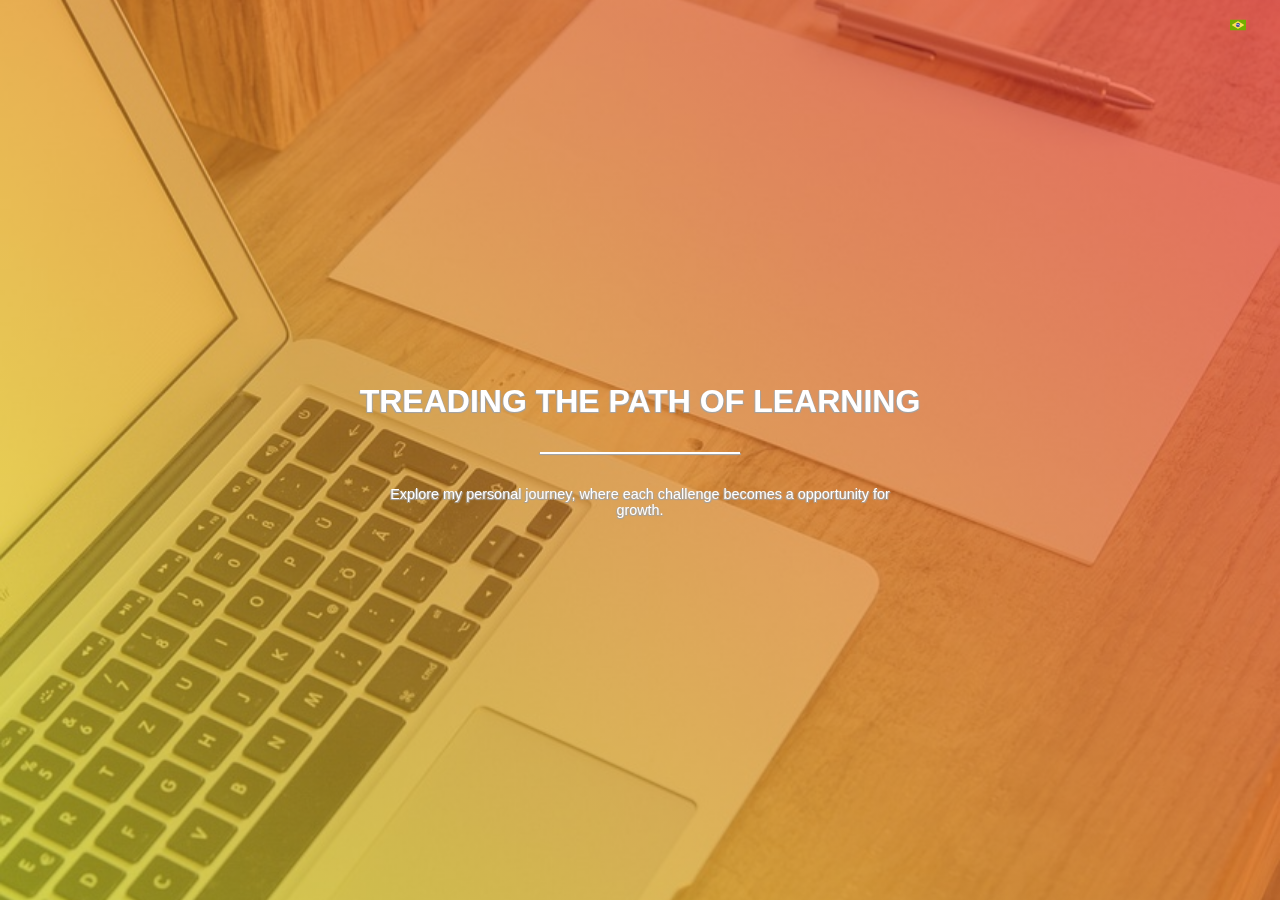
<file: index.html>
<!DOCTYPE html>
<html lang="pt-BR">

<head>
  <meta charset="UTF-8">
  <meta name="viewport" content="width=device-width, initial-scale=1.0">
  <meta name="author" content="Bruno Moraes">
  <meta name="keywords" content="landing page, portfolio, desenvolvimento web, Bruno Moraes, digital professional, design digital, projetos, aprendizado">
  <meta name="description" content="Esta landing page, desenvolvida por mim como parte do meu aprendizado em desenvolvimento web, destaca habilidades, projetos e experiências de forma visual e direta.">
  <meta name="robots" content="index, follow">
  <meta name="theme-color" content="#ffffff">
  <link rel="canonical" href="https://brunomoraesdigital.github.io/myjourney/" />
  
  <title>My Journey</title>

  <link rel="stylesheet" href="css/reset.css">
  <link rel="stylesheet" href="css/main.css">
  <link rel="stylesheet" href="css/responsive.css">

  <!-- Google Fonts -->
  <link rel="preconnect" href="https://fonts.googleapis.com">
  <link rel="preconnect" href="https://fonts.gstatic.com" crossorigin>
  <link href="https://fonts.googleapis.com/css2?family=Roboto+Condensed:ital,wght@0,100;0,200;0,300;0,400;0,500;0,600;0,700;0,800;0,900;1,100;1,200;1,300;1,400;1,500;1,600;1,700;1,800;1,900&display=swap" rel="stylesheet">

  <!-- Font Awesome -->
  <link rel="stylesheet" href="https://cdnjs.cloudflare.com/ajax/libs/font-awesome/6.6.0/css/all.min.css" integrity="sha512-Kc323vGBEqzTmouAECnVceyQqyqdsSiqLQISBL29aUW4U/M7pSPA/gEUZQqv1cwx4OnYxTxve5UMg5GT6L4JJg==" crossorigin="anonymous" referrerpolicy="no-referrer" />
  
</head> 

<body>
  <main class="content">
    <nav id="navigation" class="navigation">
      <!-- icon bars -->
      <div id="nav-icon" class="nav-icon">
        <i class="fa fa-bars"></i>
      </div>
      <!-- nav list -->
      <div id="nav-list" class="nav-list open" role="navigation">
        <ul>
          <li class="active">
            <a href="#hero">
              <span class="us-text show">Home</span>
              <span class="br-text hide">Início</span>
            </a>
          </li>
          <li>
            <a href="#introduction">
              <span class="us-text show">Introduction</span>
              <span class="br-text hide">Apresentação</span>
            </a>
          </li>
          <li>
            <a href="#mission">
              <span class="us-text show">Mission</span>
              <span class="br-text hide">Missão</span>
            </a>
          </li>
          <li>
            <a href="#professional">
              <span class="us-text show">Professional</span>
              <span class="br-text hide">Profissional</span>
            </a>
          </li>
          <li>
            <a href="#about">
              <span class="us-text show">About</span>
              <span class="br-text hide">Sobre</span>
            </a>
          </li>
          <li>
            <a href="#contact">
              <span class="us-text show">Contact</span>
              <span class="br-text hide">Contato</span>
            </a>
          </li>
        </ul>
      </div>
      <div id="nav-close" class="nav-close"></div>
      <!-- lang flags -->
      <div id="lang-flags" class="lang-flags">
        <img id="br-flag" class="show" src="images/flag-br.png" alt="">
        <img id="us-flag" class="hide" src="images/flag-us.png" alt="">
      </div>
    </nav>
    <section id="hero" class="sec hero">
      <header class="sec-a bg-sec">
        <h1>
          <span class="us-text show">TREADING THE PATH OF LEARNING</span>
          <span class="br-text hide">TRILHANDO O CAMINHO DA APRENDIZAGEM</span>
        </h1>
        <hr>
        <p>
          <span class="us-text show">Explore my personal journey, where each challenge becomes a opportunity for growth.
          </span>
          <span class="br-text hide">Explore minha jornada pessoal, onde cada desafio se torna uma oportunidade de crescimento.
          </span>
        </p>
      </header>
    </section>
    <section id="introduction" class="sec introduction">
      <div class="sec-a">
        <h2>
          <span class="us-text show">INTRODUCTION</span>
          <span class="br-text hide">APRESENTAÇÃO</span>
        </h2>
        <hr>
        <p>
          <span class="us-text show">Welcome to my journey, which is constantly evolving, where each chapter represents an opportunity for growth and overcoming.
          </span>
          <span class="br-text hide">Boas-vindas à minha trajetória, que está em constante evolução, onde cada capítulo representa uma oportunidade de crescimento e superação.
          </span>
        </p>
      </div>
      <div class="sec-b bg-sec">
        <h3>
          <span class="us-text show">Creativity</span>
          <span class="br-text hide">Criatividade</span>
        </h3>
      </div>
    </section>
    <section id="mission" class="sec mission">
      <div class="sec-a">
        <h2>
          <span class="us-text show">MISSION</span>
          <span class="br-text hide">MISSÃO</span>
        </h2>
        <hr>
        <p>
          <span class="us-text show">Create open source solutions to improve people's lives, offer engaging and fun gaming experiences accessible to everyone, and share my knowledge.
          </span>
          <span class="br-text hide">Criar soluções de código aberto para melhorar a vida das pessoas, oferecer experiências envolventes e divertidas com jogos acessíveis a todos, e compartilhar meu conhecimento.
          </span>
        </p>
      </div>
      <div class="sec-b bg-sec">
        <h3>
          <span class="us-text show">Innovation</span>
          <span class="br-text hide">Inovação</span>
        </h3>
      </div>
    </section>
    <section id="professional" class="sec professional">
      <div class="sec-a">
        <h2>
          <span class="us-text show">DIGITAL PROFESSIONAL</span>
          <span class="br-text hide">PROFISSIONAL DIGITAL</span>
        </h2>
        <hr>
        <p>
          <span class="us-text show">I create, develop, program and maintain services related to technologies and digital designer
          </span>
          <span class="br-text hide">Crio, desenvolvo, programo e mantenho serviços relacionados a tecnologias e designer digital.
          </span>
        </p>
      </div>
      <div class="sec-b bg-sec video-container"> 
      <video autoplay muted loop playsinline poster="resource/thumbnail.jpeg">
        <source src="resource/videobmfolio.mp4" type="video/mp4">
        Seu navegador não suporta o elemento de vídeo. 
      </video>
        <h3>
          <span class="us-text show">Multidisciplinary</span>
          <span class="br-text hide">Multidisciplinar</span>
        </h3>
      </div>
    </section>
    <section id="about" class="sec about">
      <div class="sec-a">
        <h2>
          <span class="us-text show">ABOUT ME</span>
          <span class="br-text hide">SOBRE MIM</span>
        </h2>
        <hr>
        <p>
          <span class="us-text show">My name is Bruno Moraes, I'm a digital professional, residing in Brasília, Brazil. What best defines me is my agile, resilient mindset and ability to learn constantly.
          </span>
          <span class="br-text hide">Meu nome é Bruno Moraes, sou um profissional digital, resido em Brasília, Brasil. O que melhor me define é minha mentalidade ágil e resiliente e capacidade de aprender constantemente.
          </span>
        </p>
      </div>
      <div class="sec-b bg-sec">
        <h3>
          <span class="us-text show">Collaborative</span>
          <span class="br-text hide">Colaborativo</span>
        </h3>
      </div>
    </section>
    <section id="contact" class="sec contact">
      <div class="sec-a">
        <h2>
          <span class="us-text show">GET IN TOUCH</span>
          <span class="br-text hide">ENTRE EM CONTATO</span>
        </h2>
        <hr>
        <p>
          <span class="us-text show">If you have any questions, or just want to say hello, please feel free to contact me.
          </span>
          <span class="br-text hide">Se você tiver alguma dúvida ou apenas quiser dizer olá, não hesite em entrar em contato comigo.
          </span>
        </p>
      </div>
      <div class="sec-b bg-sec">
        <div class="box-form-contact">
          <form action="" method="get" accept-charset="utf-8" enctype="multipart/form-data">
            <label for="nome">
              <span class="us-text show">Name</span>
              <span class="br-text hide">Nome</span>
            </label>
            <input type="text" name="nome" id="nome">
            <label for="email">
              <span class="us-text show">E-mail</span>
              <span class="br-text hide">E-mail</span>
            </label>
            <input type="text" name="email" id="email">
            <label for="texto">
              <span class="us-text show">Message</span>
              <span class="br-text hide">Mensagem</span>
            </label>
            <textarea name="texto" id="texto" cols="30" rows="3"></textarea>
            <button type="submit">
              <span class="us-text show">Send</span>
              <span class="br-text hide">Enviar</span>
            </button>
          </form>
        </div>
      </div>
      <footer class="sec-c">
        <div class="socials">
          <a href="https://bmfolio.web.app/" target="_blank" class="fa-solid fa-bookmark a"></a>
          <a href="https://www.linkedin.com/in/bruno-moraes-704728145?utm_source=share&utm_campaign=share_via&utm_content=profile&utm_medium=android_app" target="_blank" class="fa-brands fa-linkedin-in"></a>
          <a href="https://github.com/brunomoraesdigital" target="_blank" class="fa-brands fa-github"></a>
          <a href="https://www.tiktok.com/@bruno_moraes_?_t=8kA9IJSoBrp&_r=1" target="_blank" class="fa-brands fa-tiktok"></a>
          <a href="https://youtube.com/@meupassatempo?si=gDcbgzduv_uCqM0d" target="_blank" class="fa-brands fa-youtube"></a>
          <a href="https://x.com/brndrln?t=qnc6g_KTOTvnD43Sdmc4Sg&s=09" target="_blank" class="fa-brands fa-x-twitter"></a>
          <a href="http://be.net/bruno-moraes" target="_blank" class="fa-brands fa-behance"></a>
          <a href="https://pin.it/7vlJH70Ca" target="_blank" class="fa-brands fa-pinterest-p"></a>
        </div>
        <div class="copy">
          <a href="https://bmfolio.web.app/" target="_blank"><span class="intervalo a" id="ano-atual">Copyright © 2021 Bruno Moraes</span></a>
        </div>
      </footer>
    </section>
    <div class="ops">Ops...!</div>
  </main>
  <script src="js/engine.js" defer></script>
</body>

</html>
</file>
<file: css/main.css>
html {
    width: 100vw;
    height: 100vh;
    overflow-x: hidden;
  }

  body {
    width: 100%;
    height: 100%;
    scroll-padding-bottom: 50px;
    font-family: 'Roboto', sans-serif;

  }

  .content {
    width: 100%;
    height: 100%;
    overflow-x: hidden;
    position: fixed;
    overflow-y: scroll;
    scroll-snap-type: y mandatory;
    text-align: center;
  }

  .sec {
    width: 100%;
    height: 100%;
    scroll-snap-align: start;
  }

  .sec-a,
  .sec-b {
    height: 50%;
    display: flex;
    flex-direction: column;
    justify-content: center;
    align-items: center;
  }

  .contact .sec-a,
  .contact .sec-b {
    height: 45%;
  }

  .sec-c {
    height: 10%;
    width: 100%;
    background-color: #333;
    display: flex;
    flex-direction: column;
    align-items: center;
    justify-content: center;
    z-index: 5;
  }

  .hide {
    display: none;
  }

  .show {
    display: block;
  }

  .hero .sec-a {
    height: 100%;
    position: relative;
    z-index: 1;
  }

  .sec-b {
    position: relative;
    z-index: 1;
  }

  .sec-a::before,
  .sec-b::before {
    content: "";
    position: absolute;
    top: 0;
    left: 0;
    width: 100%;
    height: 100%;
  }

  .hero .sec-a {
    background-image: url('../images/mesa-trabalho.jpg');
  }

  .introduction .sec-b {
    background-image: url("../images/creativity.jpeg");
  }

  .mission .sec-b {
    background-image: url("../images/innovation.jpeg");
  }

  .about .sec-b {
    background-image: url("../images/collaborative.jpeg");
  }

  .contact .sec-b {
    background-image: url("../images/mapinha.jpg");
  }

  .bg-sec {
    background-size: cover;
    background-repeat: no-repeat;
    background-position: center;
    background-attachment: fixed;
  }

  .hero .sec-a::before {
    background: linear-gradient(45deg, rgba(255, 255, 0, 0.5), rgba(255, 0, 0, 0.5));
    z-index: -1;
  }

  .sec-b::before {
    background: linear-gradient(45deg, rgba(255, 255, 255, 0.3), rgba(187, 187, 187, 0.3));
    z-index: -1;
  }


  h1 {
    color: #fff;
    font-weight: 700;
    font-size: 2rem;
    width: 80vw;
  }

  h1+hr {
    border: 1px solid #fff;
    box-shadow:
      -1px 1px 1px #a3a3a3,
      1px 1px 1px #a3a3a3;
  }

  h1~p {
    color: #fff;
    text-shadow:
      -1px 1px 1px #a3a3a3,
      1px 1px 1px #a3a3a3;
  }

  p {
    width: 75vw;
    font-size: 1rem;
  }

  hr {
    border: 1px solid #333;
    margin: 2rem auto;
    width: 60%;
  }

  h2 {
    font-size: 1.9rem;
  }

  h3 {
    font-size: 2rem;
    color: #fff;
    width: 20rem;
    height: 4rem;
    border: 2px solid #fff;
    /*border-radius: 5px;*/
    background-color: rgba(255, 255, 255, 0.1);
    box-shadow: 1px 1px 1px #a3a3a3;
    font-variant: small-caps;
    display: flex;
    align-items: center;
    justify-content: center;
  }

  h1,
  h3 {
    text-shadow:
      -1px 1px 1px #a3a3a3,
      1px 1px 1px #a3a3a3;
  }

  .active {
    background-color: #fff;
  }

  .active a {
    color: #333;
  }

  .selected a {
    color: gold;
  }

  .ops {
    border-top: 1px groove #a3a3a3;
    padding: 1rem 0;
    margin: 0 auto;
  }

  .box-form-contact {
    background-color: rgba(255, 255, 255, 0.3);
    border-radius: 5px;
    padding: 1rem 1rem 1.5rem;
    width: 90%;
    display: flex;
    justify-content: center;
    align-items: center;
    text-align: initial;
    position: absolute;
  }

  .box-form-contact form {
    width: 100%;
    display: flex;
    flex-direction: column;
    text-align: initial;
    text-indent: 1rem;
  }

  .box-form-contact label {
    margin-top: 0.5rem;
  }

  .box-form-contact form input {
    border-bottom: 1px solid #333;
    background-color: transparent;
    text-indent: 1rem;
  }

  .box-form-contact form textarea {
    border-bottom: 1px solid #333;
    background-color: transparent;
    text-indent: 1rem;
  }

  .navigation {
    font-size: 2rem;
    text-align: left;
    z-index: 3;
    /*pointer-events: none;
    overflow: hidden;*/
  }
  
  .navigation>* {
    /*pointer-events: auto;*/
  }

  .nav-list,
  .nav-close {
    transition: margin-left 0.5s ease;
  }

  .nav-list {
    position: fixed;
    width: 60%;
    height: 100%;
    background-color: #333;
    margin-left: -61%;
    z-index: 3;
  }

  .move-nav-list {
    margin-left: 0%;
  }

  .nav-close {
    position: absolute;
    width: 100%;
    height: 700%;
    background-color: rgba(255, 165, 0, 0.1);
    right: 0;
    margin-right: -100%;
    z-index: 2;
  }

  .move-nav-close {
    margin-right: 0%;
  }


  li {
    padding: 10px 0 6px 20px;
  }

  .lang-flags {
    position: fixed;
    right: 30px;
    top: 15px;
    display: flex;
    align-items: center;
    justify-content: center;
    width: 25px;
    height: 20px;
    /*background-color: rgba(51, 51, 51, 0.1);*/
    cursor: pointer;
    z-index: 2;
  }

  .nav-icon {
    transition:
      margin-left 0.5s ease,
      background-color 2s ease;
    position: fixed;
    top: 10px;
    left: 20px;
    color: #fff;
    width: 2.6rem;
    height: 2.3rem;
    display: flex;
    align-items: center;
    justify-content: center;
    cursor: pointer;
    z-index: 2;
  }

  .move-nav-icon {
    margin-left: 62%;
  }

  .nav-icon-background {
    border-radius: 5px;
    background-color: rgba(51, 51, 51, 0.1);
  }

  /* video */

  .sec-b.bg-sec.video-container {
    position: relative;
  }

  .sec-b.bg-sec.video-container video {
    position: absolute;
    top: 0;
    left: 0;
    width: 100%;
    height: 100%;
    object-fit: cover;
    z-index: 1;
  }

  .sec-b.bg-sec.video-container h3 {
    position: relative;
    z-index: 2;
  }

  .sec-b.bg-sec.video-container::before {
    background: linear-gradient(45deg, rgba(255, 255, 255, 0.3), rgba(187, 187, 187, 0.3));
    z-index: 3;
  }

.copy {
  margin-top: .375rem;
  font-size: .7rem;
}
.socials {
  font-size: .8rem;
  width: 11.25rem;
  display: flex;
  justify-content: space-evenly;
}
.socials a {font-weight: normal; cursor: pointer;}
.socials a:link {color: #f2f2f2;}
.socials a:visited {color: #f2f2f2;}
.socials a:active {color: rebeccapurple;}

.socials .fa-linkedin-in:hover {color: #007bb5;}
.socials .fa-github:hover {color: black; position: relative; display: flex; align-items: center; justify-content: center;}
.socials .fa-github:hover::before {z-index: 2;}
.socials .fa-github:hover::after {content: ""; position: absolute; width: 90%; height:90%; border-radius: 50%; background-color: white;}
.socials .fa-tiktok:hover {text-shadow: 0.0625rem 0.0625rem 0.125rem magenta, -0.0625rem -0.0625rem 0.125rem cyan; color: black;}
.socials .fa-youtube:hover { color: #bb0000; position: relative; display: flex; align-items: center; justify-content: center;}
.socials .fa-youtube:hover::before {z-index: 2;}
.socials .fa-youtube:hover::after {content: ""; position: absolute; width: 60%; height:60%; border-radius: 50%; background-color: white;}
.socials .fa-x-twitter:hover {color: #55ACEE;}
.socials .fa-behance:hover {color: #0057ff;}
.socials .fa-pinterest-p:hover {color: #bb0000;}

.socials .a:hover {color: gold;}
.a:hover {color: gold; font-weight: 700;}

button {
  background-color: #808079;
  color: #fff;
  width: fit-content;
  margin-top: 0.9rem;
  padding: 0.3rem 0.5rem;
  border: none;
  border-radius: 4px;
  cursor: pointer;
  font-size: 0.9rem;
}

button:hover {
  background-color: #555;
}
</file>
<file: css/responsive.css>
/* responsivo */

@media only screen and (orientation: landscape) {
  .sec {
    flex-direction: row;
    position: relative;
  }

  .sec-a,
  .sec-b {
    width: 50%;
    height: 100%;
  }

  .hero .sec-a {
    width: 100%;
  }

  .introduction .sec-a,
  .professional .sec-a {
    position: absolute;
    left: 0;
  }

  .introduction .sec-b,
  .professional .sec-b {
    position: absolute;
    left: 50%;
  }

  .mission .sec-a,
  .about .sec-a {
    position: absolute;
    left: 50%;
  }

  .mission .sec-b,
  .about .sec-b {
    position: absolute;
    left: 0;
  }


  /* ------------- */

  .sec.contact {
    display: flex;
    flex-direction: row;
    flex-wrap: wrap;
  }

  .contact .sec-a,
  .contact .sec-b {
    width: 50%;
    height: 80%
  }

  .contact .sec-c {
    width: 100%;
    height: 20%;
  }

  /* ------------- */
  /* ------------- */
  p {
    font-size: 0.9rem;
    width: 40vw;
  }

  h2,
  h3 {
    font-size: 1.8rem;
  }

  .navigation {
    font-size: 1.6rem;
  }

  li {
    padding: 5px 0 3px 10px;
  }

  hr {
    max-width: 200px;
  }

  /**/

  .move-nav-icon {
    margin-left: 31%;
  }

  .nav-list {
    width: 30%;
    margin-left: -31%;
  }

  .move-nav-list {
    margin-left: 0%;
  }
}

@media only screen and (orientation: landscape) and (min-height: 551px) {

  .contact .sec-a,
  .contact .sec-b {
    height: 90%;
  }

  .contact .sec-c {
    height: 10%;
  }

  .sec-b .box-form-contact {
    height: fit-content;
  }
}

@media only screen and (orientation: landscape) and (min-height: 451px) and (max-height: 550px) {

  .contact .sec-a,
  .contact .sec-b {
    height: 85%;
  }

  .contact .sec-c {
    height: 15%;
  }

  .sec-b .box-form-contact {
    height: fit-content;
  }
}

@media only screen and (orientation: landscape) and (min-height: 320px) and (max-height: 450px) {

  .contact .sec-a,
  .contact .sec-b {
    height: 85%;
  }

  .contact .sec-c {
    height: 15%;
  }

  .sec-b .box-form-contact {
    height: 90%;
  }
}

@media only screen and (orientation: landscape) and (min-height: 151px) and (max-height: 319px) {

  .contact .sec-a,
  .contact .sec-b {
    height: 80%;
  }

  .contact .sec-c {
    flex-direction: row;
    height: 20%;
  }

  .contact .sec-c .copy {
    margin-top: 0;
    position: relative;
  }

  .sec-b {
    overflow: hidden;
  }

  .sec-b .box-form-contact {
    height: 70%;
  }

  .box-form-contact form {
    flex-direction: row;
    flex-wrap: wrap;
  }

  label:nth-child(1),
  label:nth-child(3) {
    width: 10%;
  }

  input:nth-child(2),
  input:nth-child(4) {
    width: 40%;
  }

  label:nth-child(5) {
    width: 15%;
  }

  textarea {
    width: 70%;
  }

  button {
    flex: 1;
    margin-left: 1rem;
  }
}

@media only screen and (orientation: landscape) and (max-height: 150px) {

  .contact .sec-a,
  .contact .sec-b {
    height: 80%;
  }

  .contact .sec-c {
    flex-direction: row;
    height: 20%;
  }

  .contact .sec-c .copy {
    margin-top: 0;
    position: relative;
  }

  .sec-b {
    overflow: hidden;
  }

  .sec-b .box-form-contact {
    height: 90%;
  }

  .box-form-contact form {
    flex-direction: row;
    flex-wrap: wrap;
  }

  label:nth-child(1),
  label:nth-child(3) {
    width: 10%;
  }

  input:nth-child(2),
  input:nth-child(4) {
    width: 40%;
  }

  label:nth-child(5) {
    width: 15%;
  }

  textarea {
    width: 70%;
  }

  button {
    flex: 1;
    margin-left: 1rem;
  }
}
</file>
